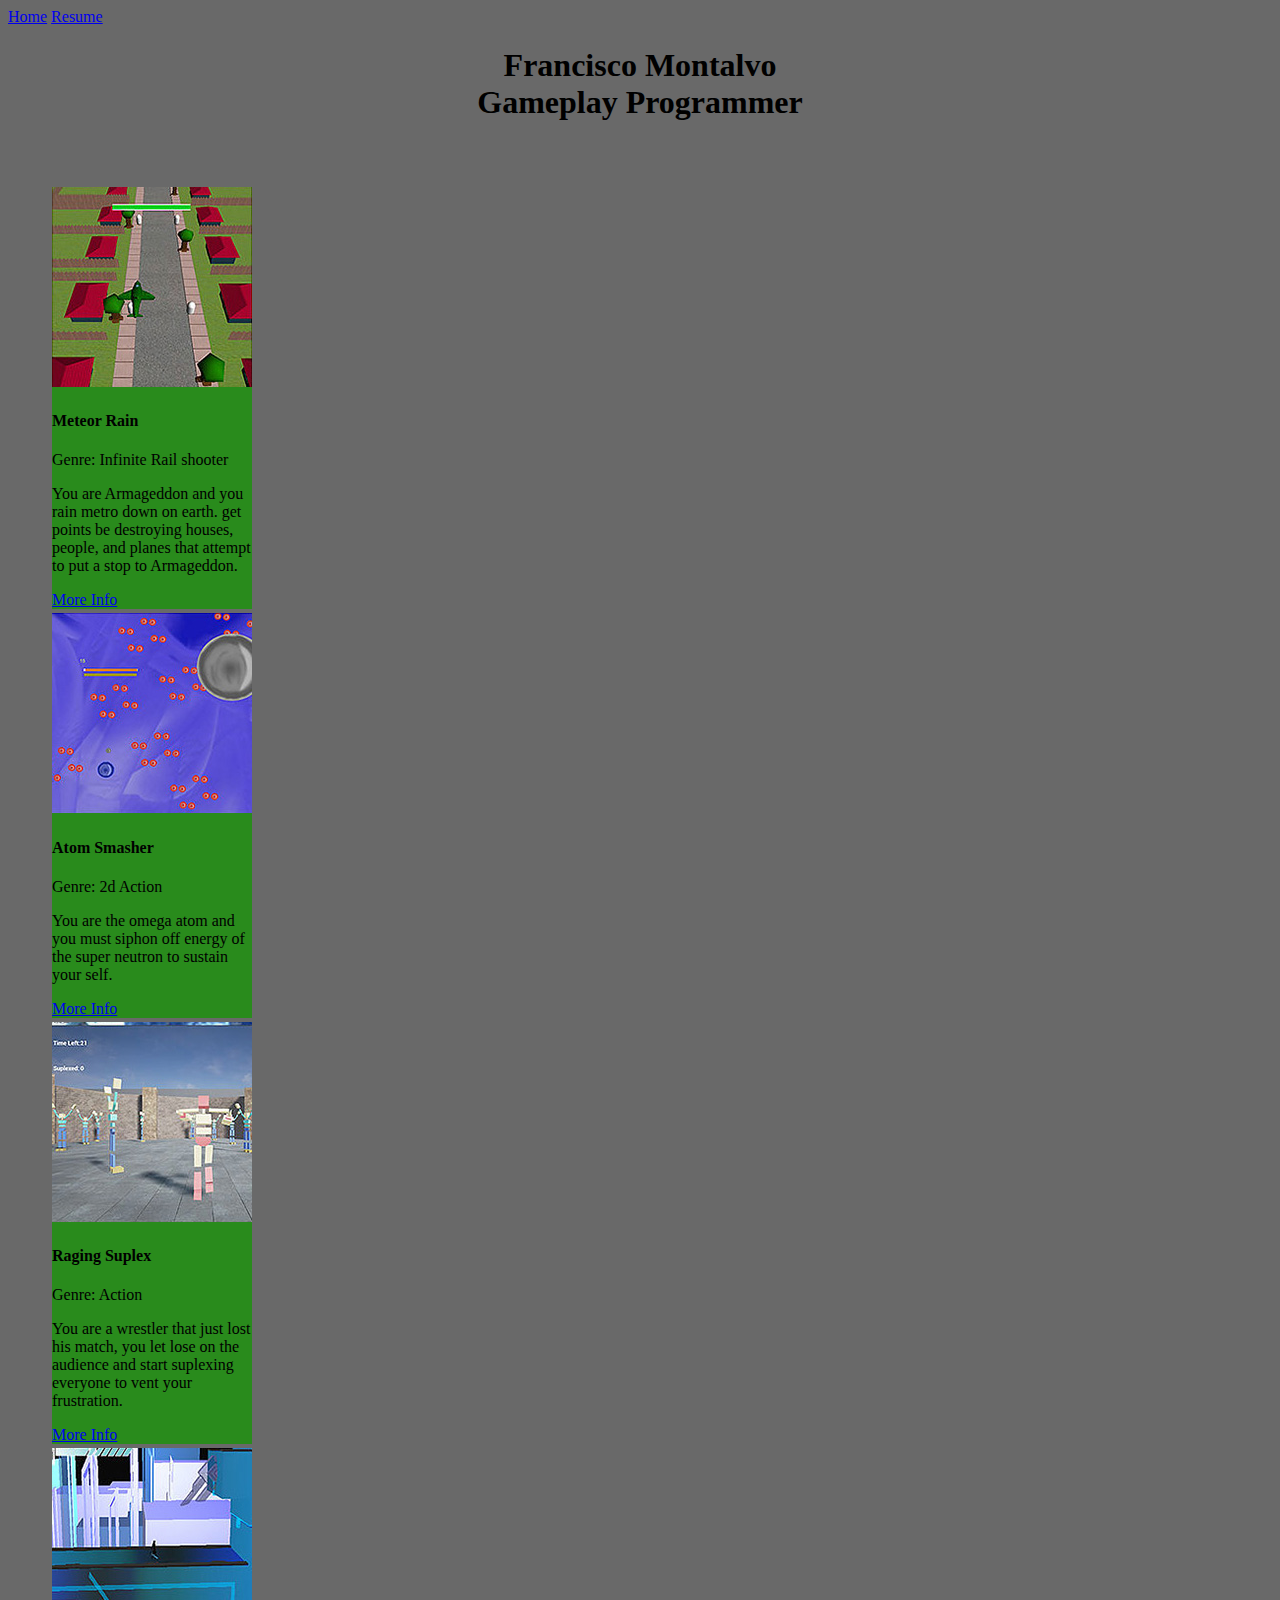
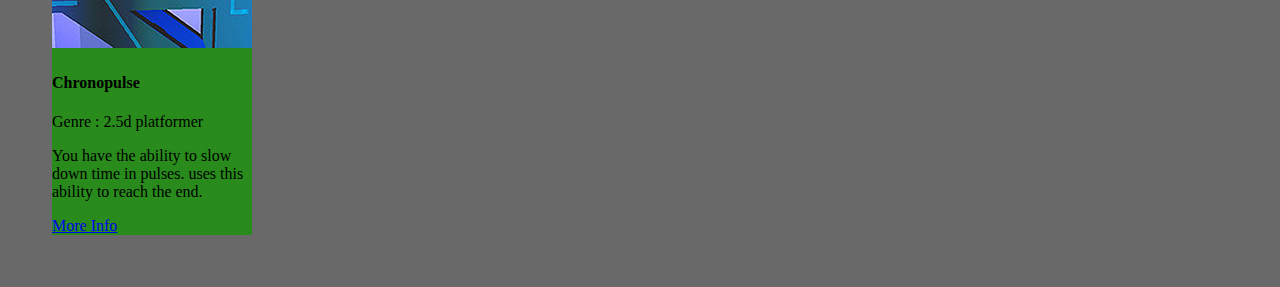
<file: index.html>
<!DOCTYPE html>

<html>
    <head>                  
        <meta charset="UTF-8">
        <meta name="viewport" content="width=device-width, initial-scale=1">
        <title>Test</title>       
 
        <link rel="stylesheet" href="https://stackpath.bootstrapcdn.com/bootstrap/4.1.1/css/bootstrap.min.css" integrity="sha384-WskhaSGFgHYWDcbwN70/dfYBj47jz9qbsMId/iRN3ewGhXQFZCSftd1LZCfmhktB" crossorigin="anonymous">
        <script src="https://stackpath.bootstrapcdn.com/bootstrap/4.1.1/js/bootstrap.min.js" integrity="sha384-smHYKdLADwkXOn1EmN1qk/HfnUcbVRZyYmZ4qpPea6sjB/pTJ0euyQp0Mk8ck+5T" crossorigin="anonymous"></script>
        
        <script src="https://code.jquery.com/jquery-3.3.1.slim.min.js" integrity="sha384-q8i/X+965DzO0rT7abK41JStQIAqVgRVzpbzo5smXKp4YfRvH+8abtTE1Pi6jizo" crossorigin="anonymous"></script>
        <script src="https://cdnjs.cloudflare.com/ajax/libs/popper.js/1.14.3/umd/popper.min.js" integrity="sha384-ZMP7rVo3mIykV+2+9J3UJ46jBk0WLaUAdn689aCwoqbBJiSnjAK/l8WvCWPIPm49" crossorigin="anonymous"></script>
        <link rel="stylesheet" href="styles.css">
    </head>
    <header>
            
            <nav class="nav">
                    <a class="nav-link " href="index.html">Home</a>
                    <a class="nav-link" href="resume.html">Resume</a>
            </nav>
            
    </header>
    <body >
  
        <h1 style="text-align: center;">Francisco Montalvo<br>Gameplay Programmer </h1>

        <div class="container">
            <div class="row">
                <div class="card">
                    <img class=card-img-top src="Images/Meteor_Rain.jpg" >
                    
                    <div class="d-flex flex-column card-body ">
                        <h4 class="card-title">Meteor Rain</h4>    
                        <p> Genre: Infinite Rail shooter</p>
                        <p> You are Armageddon  and you rain metro down on earth. 
                            get points be destroying houses, people, and planes that attempt 
                            to put a stop to Armageddon.
                        </p> 
                        <a class="mt-auto btn btn-primary" href="Projects/MetroRain.html" role="button">More Info</a>
                    </div>
                </div>

                <div class="card " >
                        <img class=card-img-top src="Images/Atom_Smasher.jpg"  >
                        <div class="d-flex flex-column card-body ">
                            <h4 class="card-title">Atom Smasher</h4>    
                            <p> Genre: 2d Action</p>
                            <p> You are the omega atom and you must siphon off energy of the 
                                super neutron  to sustain your self.
                            </p>
                            <a class="mt-auto btn btn-primary" href="Projects/atomSmasher.html" role="button">More Info</a>
                        </div>
                </div>

                <div class="card "  >
                        <img class=card-img-top src="Images/Raging_Suplex.jpg"  >
                        <div class=" d-flex flex-column card-body ">
                            <h4 class="card-title">Raging Suplex</h4>    
                            <p>  Genre: Action</p>
                            <p> You are a wrestler that just lost his match, you let lose on the  
                                audience and start suplexing everyone to vent your frustration.
                            </p>
                            <a class="mt-auto btn btn-primary" href="Projects/RaginSuplex.html" role="button">More Info</a>
                        </div>
                </div>

                <div class="card"  >
                        <img class=card-img-top src="Images/Chronopulse.jpg"  >
                        <div class="d-flex flex-column card-body ">
                            <h4 class="card-title">Chronopulse</h4>    
                            <p>Genre : 2.5d platformer</p>
                            <p> You have the ability to slow down time in pulses. uses this 
                                ability to reach the end.
                            </p>
                            <a class="mt-auto btn btn-primary" href="Projects/chronopulse.html" role="button">More Info</a>
                        </div>
                </div>    
            </div>
                
                
               
                    
            
        </div>  
        

    </body>
</html>
</file>
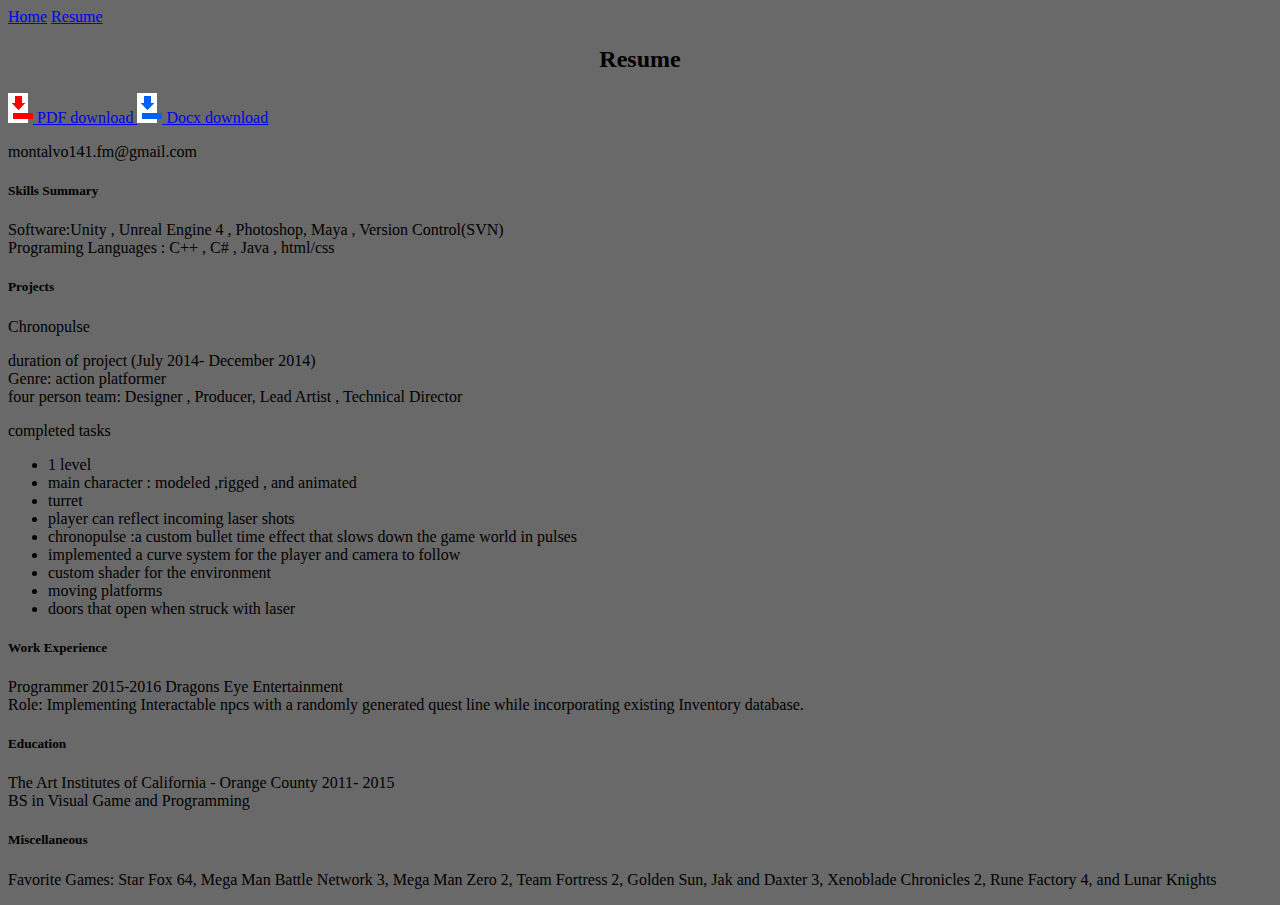
<file: resume.html>
<!DOCTYPE html>
<html>

<head>
    <meta charset="utf-8" />
    <title>Resume</title>
    <meta name="viewport" content="width=device-width, initial-scale=1">
    <link rel="stylesheet" href="https://stackpath.bootstrapcdn.com/bootstrap/4.1.1/css/bootstrap.min.css" integrity="sha384-WskhaSGFgHYWDcbwN70/dfYBj47jz9qbsMId/iRN3ewGhXQFZCSftd1LZCfmhktB"
        crossorigin="anonymous">
    <script src="https://stackpath.bootstrapcdn.com/bootstrap/4.1.1/js/bootstrap.min.js" integrity="sha384-smHYKdLADwkXOn1EmN1qk/HfnUcbVRZyYmZ4qpPea6sjB/pTJ0euyQp0Mk8ck+5T"
        crossorigin="anonymous"></script>

    <script src="https://code.jquery.com/jquery-3.3.1.slim.min.js" integrity="sha384-q8i/X+965DzO0rT7abK41JStQIAqVgRVzpbzo5smXKp4YfRvH+8abtTE1Pi6jizo"
        crossorigin="anonymous"></script>
    <script src="https://cdnjs.cloudflare.com/ajax/libs/popper.js/1.14.3/umd/popper.min.js" integrity="sha384-ZMP7rVo3mIykV+2+9J3UJ46jBk0WLaUAdn689aCwoqbBJiSnjAK/l8WvCWPIPm49"
        crossorigin="anonymous"></script>
    <link rel="stylesheet" href="../styles.css">

</head>

<body>
    <header>
        <nav class="nav">
            <a class="nav-link" href="index.html">Home</a>
            <a class="nav-link" href="resume.html">Resume</a>
        </nav>
        <h2 style="text-align: center">Resume</h2>

    </header>
    <div class="container">
        <div class="downloadLinks text-right">
            <a class="btn btn-primary" href="Downloads/Francisco_Montalvo_Resume.pdf" download>
                <img src="Icons/pdfIcon.png"> PDF download</img>
            </a>

            <a class="btn btn-primary" href="Downloads/Francisco_Montalvo_Resume.docx" download=>
                <img src="Icons/docxIcon.png"> Docx download</img>
            </a> 
            <p> montalvo141.fm@gmail.com</p>
        </div>

        <div class="resumeText col-12">



            <h5>Skills Summary</h5>

            <p>Software:Unity , Unreal Engine 4 , Photoshop, Maya , Version Control(SVN)
                <br> Programing Languages : C++ , C# , Java , html/css</p>


            <h5>Projects</h5>

            <p> Chronopulse</p>
            <p>duration of project (July 2014- December 2014)
                <br> Genre: action platformer
                <br> four person team: Designer , Producer, Lead Artist , Technical Director
            </p>
            <p>completed tasks</p>
            <ul>
                <li>1 level</li>
                <li>main character : modeled ,rigged , and animated</li>
                <li>turret</li>
                <li>player can reflect incoming laser shots</li>
                <li>chronopulse :a custom bullet time effect that slows down the game world in pulses</li>
                <li>implemented a curve system for the player and camera to follow</li>
                <li>custom shader for the environment</li>
                <li>moving platforms</li>
                <li>doors that open when struck with laser</li>
            </ul>

            <h5>Work Experience</h5>
            <p> Programmer 2015-2016 Dragons Eye Entertainment
                <br> Role: Implementing Interactable npcs with a randomly generated quest line while incorporating existing Inventory
                database.</p>

            <h5>Education</h5>

            <p>The Art Institutes of California - Orange County 2011- 2015
                <br> BS in Visual Game and Programming</p>

            <h5>Miscellaneous</h5>
            <p>Favorite Games: Star Fox 64, Mega Man Battle Network 3, Mega Man Zero 2, Team Fortress 2, Golden Sun, Jak and
                Daxter 3, Xenoblade Chronicles 2, Rune Factory 4, and Lunar Knights</p>

        </div>

    </div>

</body>

</html>
</file>
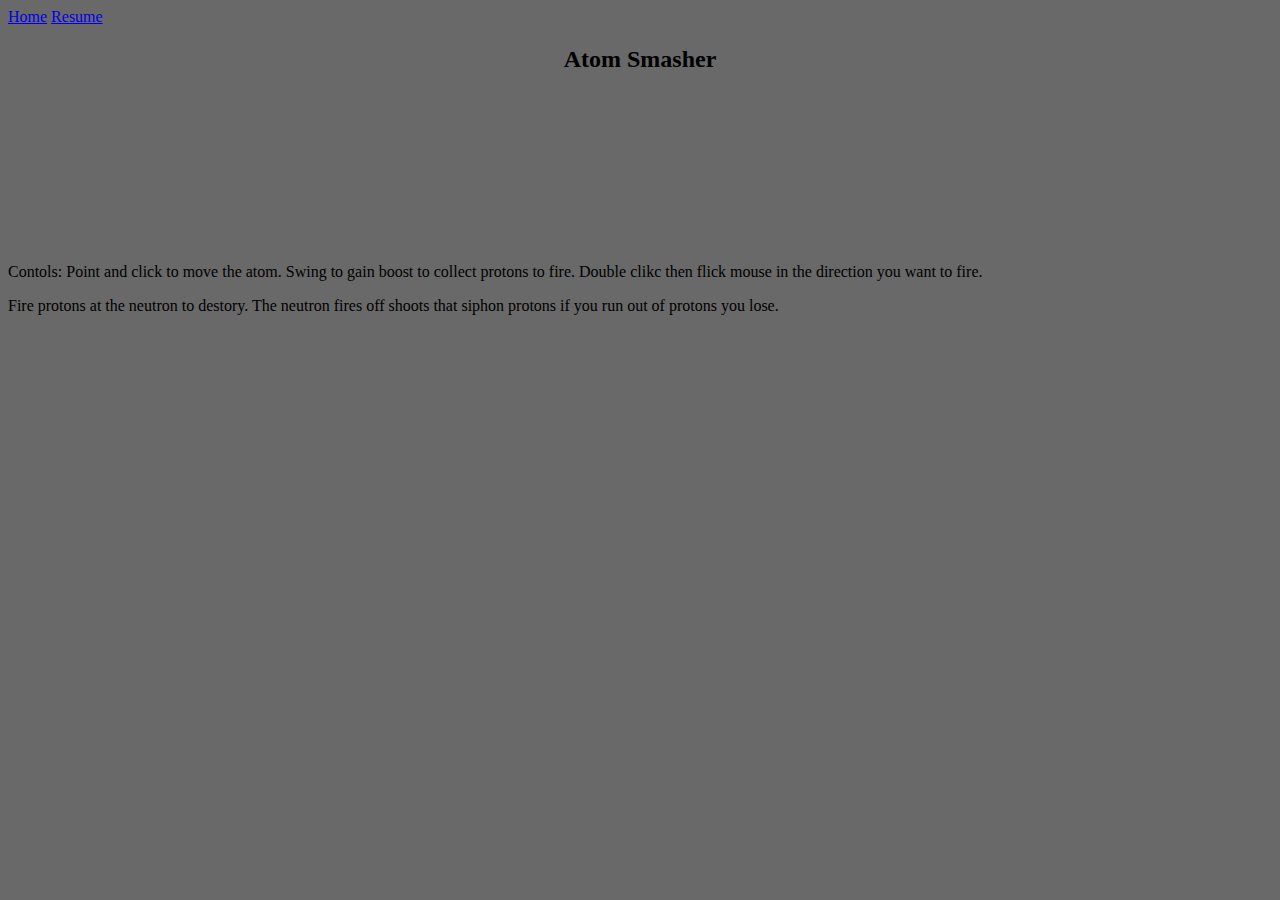
<file: Projects/atomSmasher.html>
<!DOCTYPE html>
<html>
<head>
    <meta charset="utf-8" />
    <meta name="viewport" content="width=device-width, initial-scale=1.0">
    <title>Atom Smasher</title>
    
    <link rel="stylesheet" href="https://stackpath.bootstrapcdn.com/bootstrap/4.1.1/css/bootstrap.min.css" integrity="sha384-WskhaSGFgHYWDcbwN70/dfYBj47jz9qbsMId/iRN3ewGhXQFZCSftd1LZCfmhktB" crossorigin="anonymous">
    <script src="https://stackpath.bootstrapcdn.com/bootstrap/4.1.1/js/bootstrap.min.js" integrity="sha384-smHYKdLADwkXOn1EmN1qk/HfnUcbVRZyYmZ4qpPea6sjB/pTJ0euyQp0Mk8ck+5T" crossorigin="anonymous"></script>
    
    <script src="https://code.jquery.com/jquery-3.3.1.slim.min.js" integrity="sha384-q8i/X+965DzO0rT7abK41JStQIAqVgRVzpbzo5smXKp4YfRvH+8abtTE1Pi6jizo" crossorigin="anonymous"></script>
    <script src="https://cdnjs.cloudflare.com/ajax/libs/popper.js/1.14.3/umd/popper.min.js" integrity="sha384-ZMP7rVo3mIykV+2+9J3UJ46jBk0WLaUAdn689aCwoqbBJiSnjAK/l8WvCWPIPm49" crossorigin="anonymous"></script>
    <link rel="stylesheet" href="../styles.css">

</head>
<header>
    <nav class="nav">
            <a class="nav-link " href="../index.html">Home</a>
            <a class="nav-link" href="../index.html">Resume</a>
            
    </nav>
    <h2 style="text-align: center">Atom Smasher</h2>
</header>
<body>
    <div class="container">
        <div class="embed-responsive embed-responsive-16by9">
        <iframe class="embed-responsive-item" src="https://www.youtube.com/embed/S7HL3GXrGqM" frameborder="0" allow="autoplay; encrypted-media" allowfullscreen></iframe>
        </div>
        <div class="col-12">
            <p>
            Contols:
            Point and click to move the atom. 
            Swing to gain boost to collect protons to fire.
            Double clikc then flick mouse in the direction you want to fire.
            </p>
            <p>
            Fire protons at the neutron to destory. The neutron fires off shoots that siphon protons if you run out of protons you lose.      
            </p>
        </div>
    </div>
</body>
</html>
</file>
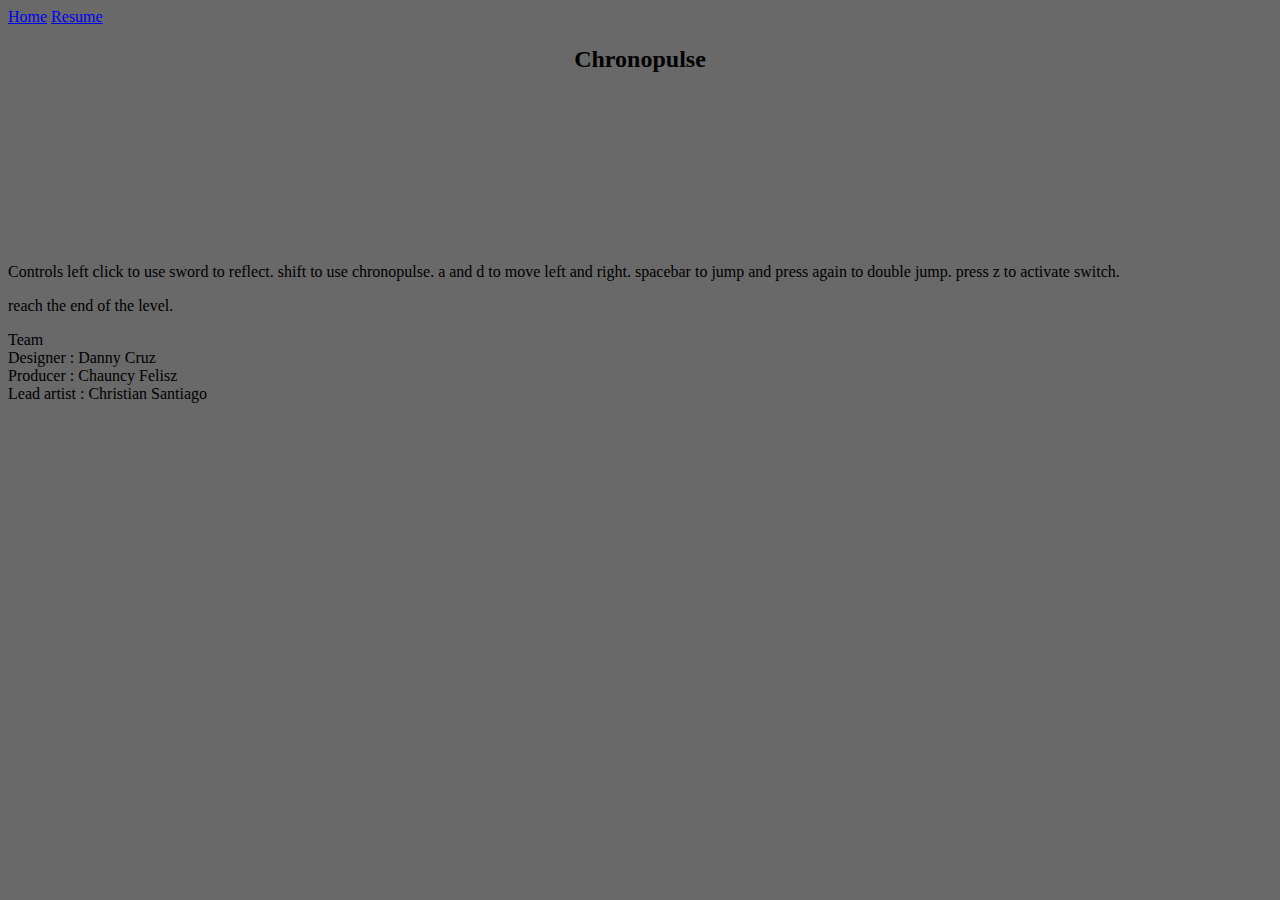
<file: Projects/chronopulse.html>
<!DOCTYPE html>
<html>
<head>
    <meta charset="utf-8" />
    <meta name="viewport" content="width=device-width, initial-scale=1">
    <title>Chronopulse</title>
    
    <link rel="stylesheet" href="https://stackpath.bootstrapcdn.com/bootstrap/4.1.1/css/bootstrap.min.css" integrity="sha384-WskhaSGFgHYWDcbwN70/dfYBj47jz9qbsMId/iRN3ewGhXQFZCSftd1LZCfmhktB" crossorigin="anonymous">
    <script src="https://stackpath.bootstrapcdn.com/bootstrap/4.1.1/js/bootstrap.min.js" integrity="sha384-smHYKdLADwkXOn1EmN1qk/HfnUcbVRZyYmZ4qpPea6sjB/pTJ0euyQp0Mk8ck+5T" crossorigin="anonymous"></script>
    
    <script src="https://code.jquery.com/jquery-3.3.1.slim.min.js" integrity="sha384-q8i/X+965DzO0rT7abK41JStQIAqVgRVzpbzo5smXKp4YfRvH+8abtTE1Pi6jizo" crossorigin="anonymous"></script>
    <script src="https://cdnjs.cloudflare.com/ajax/libs/popper.js/1.14.3/umd/popper.min.js" integrity="sha384-ZMP7rVo3mIykV+2+9J3UJ46jBk0WLaUAdn689aCwoqbBJiSnjAK/l8WvCWPIPm49" crossorigin="anonymous"></script>
    <link rel="stylesheet" href="../styles.css">

</head>
<header>
    <nav class="nav">
            <a class="nav-link " href="../index.html">Home</a>
            <a class="nav-link" href="../index.html">Resume</a>
            
    </nav>
    <h2 style="text-align: center">Chronopulse</h2>
</header>
<body>
    <div class="container">
        <div class="embed-responsive embed-responsive-16by9">
        <iframe class="embed-responsive-item" src="https://www.youtube.com/embed/7WlHim784KE" frameborder="0" allow="autoplay; encrypted-media" allowfullscreen></iframe>
        </div>
        <div class="col-12">  
            <p>
            Controls 
            left click to use sword to reflect.
            shift to use chronopulse.
            a and d to move left and right.
            spacebar to jump and press again to double jump.
            press z to activate switch.
            </p>
            <p>
            reach the end of the level.
            </p>
            <p>
            Team
            <br>Designer : Danny Cruz
            <br>Producer : Chauncy Felisz
            <br>Lead artist : Christian Santiago
            
            </p>
        </div>
    </div>
</body>
</html>
</file>
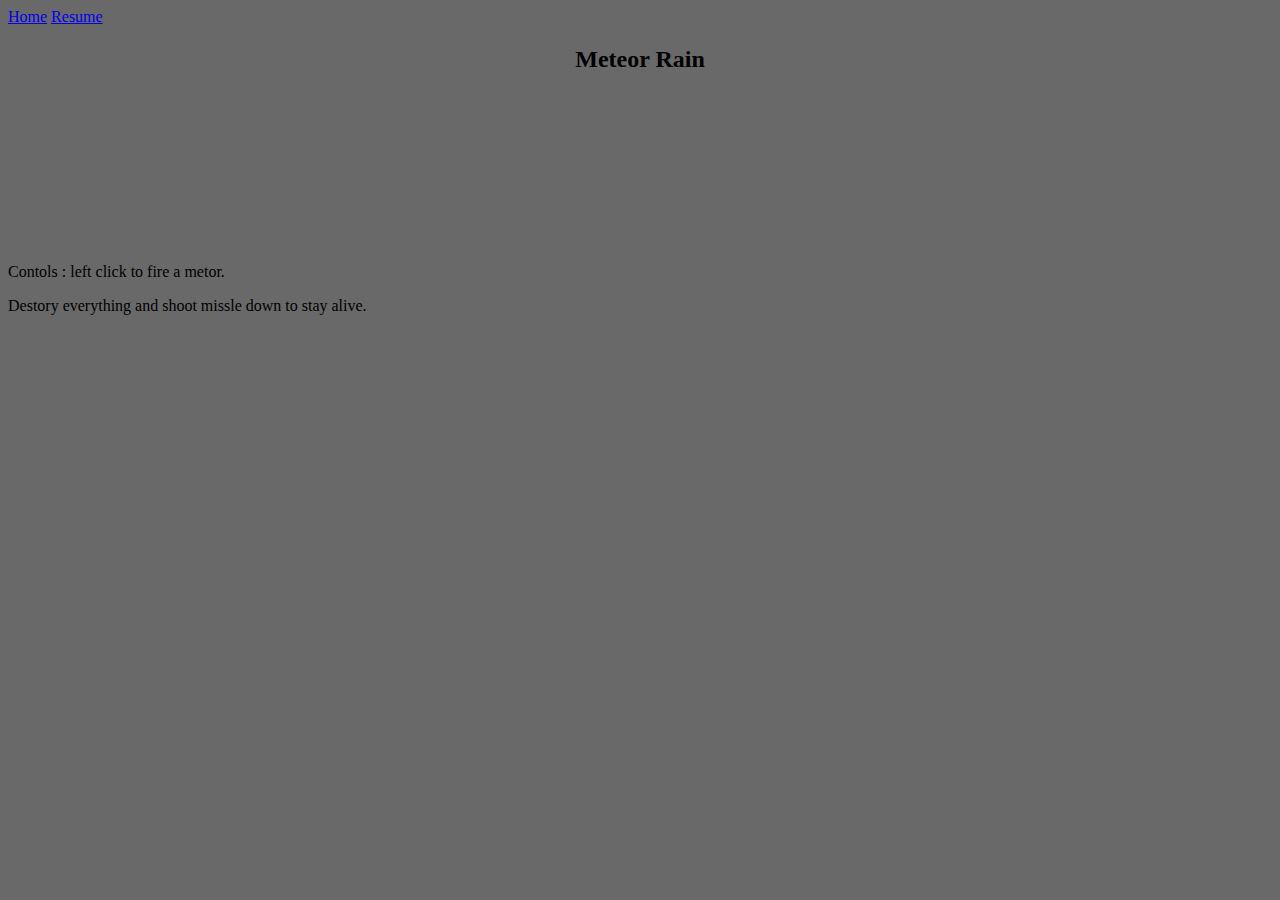
<file: Projects/MetroRain.html>
<!DOCTYPE html>
<html>
<head>
    <meta charset="utf-8" />
    <meta name="viewport" content="width=device-width, initial-scale=1">
    <title>Meteor Rain</title>
    
    <link rel="stylesheet" href="https://stackpath.bootstrapcdn.com/bootstrap/4.1.1/css/bootstrap.min.css" integrity="sha384-WskhaSGFgHYWDcbwN70/dfYBj47jz9qbsMId/iRN3ewGhXQFZCSftd1LZCfmhktB" crossorigin="anonymous">
    <script src="https://stackpath.bootstrapcdn.com/bootstrap/4.1.1/js/bootstrap.min.js" integrity="sha384-smHYKdLADwkXOn1EmN1qk/HfnUcbVRZyYmZ4qpPea6sjB/pTJ0euyQp0Mk8ck+5T" crossorigin="anonymous"></script>
    
    <script src="https://code.jquery.com/jquery-3.3.1.slim.min.js" integrity="sha384-q8i/X+965DzO0rT7abK41JStQIAqVgRVzpbzo5smXKp4YfRvH+8abtTE1Pi6jizo" crossorigin="anonymous"></script>
    <script src="https://cdnjs.cloudflare.com/ajax/libs/popper.js/1.14.3/umd/popper.min.js" integrity="sha384-ZMP7rVo3mIykV+2+9J3UJ46jBk0WLaUAdn689aCwoqbBJiSnjAK/l8WvCWPIPm49" crossorigin="anonymous"></script>
    <link rel="stylesheet" href="../styles.css">

</head>
<header>
    <nav class="nav">
            <a class="nav-link active" href="../index.html">Home</a>
            <a class="nav-link" href="../index.html">Resume</a>
            
    </nav>
    <h2 style="text-align: center">Meteor Rain</h2>
</header>
<body>
    <div class="container">
        <div class="embed-responsive embed-responsive-16by9">
        <iframe class="embed-responsive-item" src="https://www.youtube.com/embed/TVx-k6Cjsw0" frameborder="0" allow="autoplay; encrypted-media" allowfullscreen></iframe>
        </div>
        <div class="col-12">
            <p>
            Contols : left click  to fire a metor.
            </p>
            <p>
            Destory everything and shoot missle down to stay alive.
                
            </p>
        </div>
    </div>
</body>
</html>
</file>
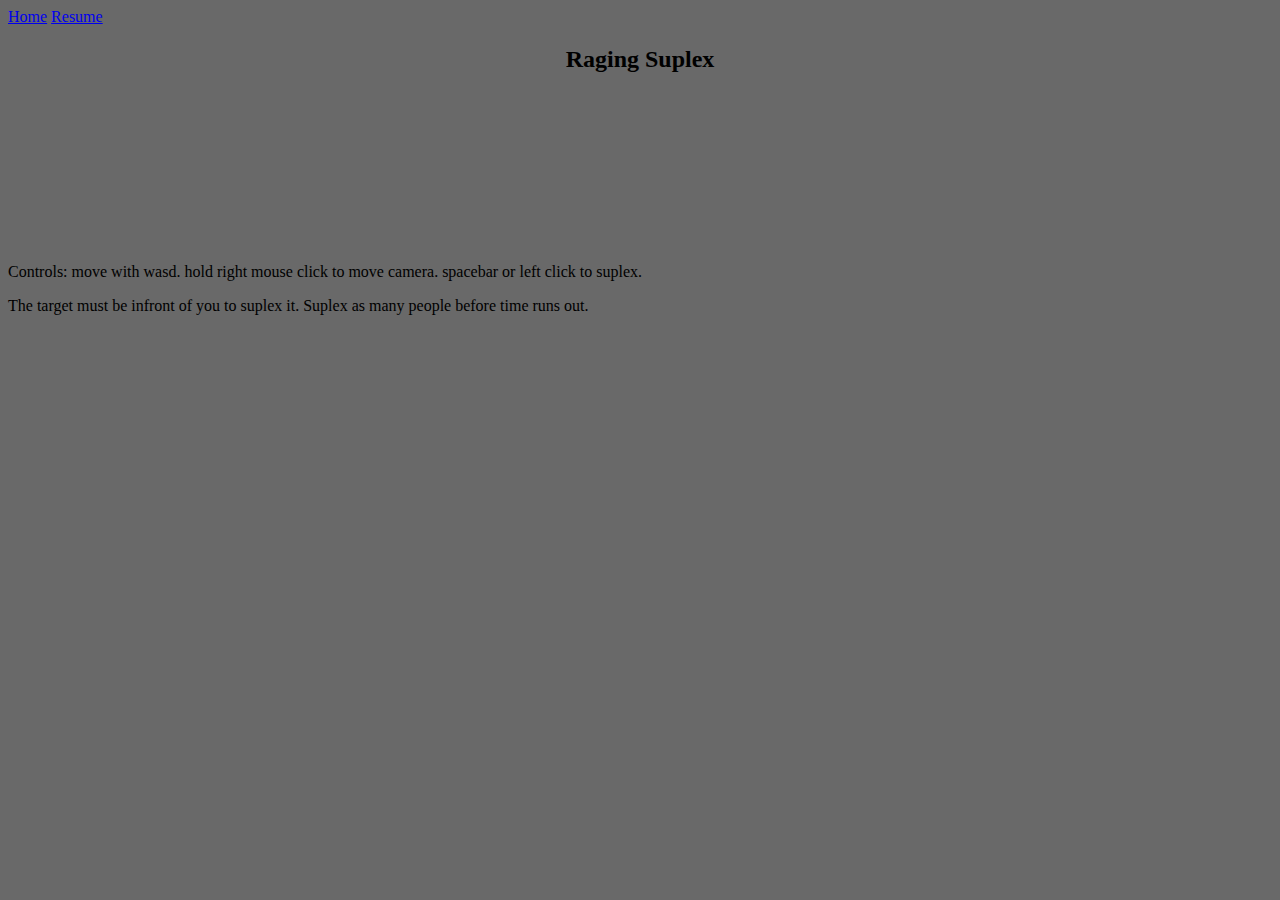
<file: Projects/RaginSuplex.html>
<!DOCTYPE html>
<html>
<head>
    <meta charset="utf-8" />
    <meta name="viewport" content="width=device-width, initial-scale=1">
    <title>Raging Suplex</title>
    
    <link rel="stylesheet" href="https://stackpath.bootstrapcdn.com/bootstrap/4.1.1/css/bootstrap.min.css" integrity="sha384-WskhaSGFgHYWDcbwN70/dfYBj47jz9qbsMId/iRN3ewGhXQFZCSftd1LZCfmhktB" crossorigin="anonymous">
    <script src="https://stackpath.bootstrapcdn.com/bootstrap/4.1.1/js/bootstrap.min.js" integrity="sha384-smHYKdLADwkXOn1EmN1qk/HfnUcbVRZyYmZ4qpPea6sjB/pTJ0euyQp0Mk8ck+5T" crossorigin="anonymous"></script>
    
    <script src="https://code.jquery.com/jquery-3.3.1.slim.min.js" integrity="sha384-q8i/X+965DzO0rT7abK41JStQIAqVgRVzpbzo5smXKp4YfRvH+8abtTE1Pi6jizo" crossorigin="anonymous"></script>
    <script src="https://cdnjs.cloudflare.com/ajax/libs/popper.js/1.14.3/umd/popper.min.js" integrity="sha384-ZMP7rVo3mIykV+2+9J3UJ46jBk0WLaUAdn689aCwoqbBJiSnjAK/l8WvCWPIPm49" crossorigin="anonymous"></script>
    <link rel="stylesheet" href="../styles.css">

</head>
<header>
    <nav class="nav">
            <a class="nav-link" href="../index.html">Home</a>
            <a class="nav-link" href="../index.html">Resume</a>
            
    </nav>
    <h2 style="text-align: center">Raging Suplex</h2>
</header>
<body>
    <div class="container">
        <div class="embed-responsive embed-responsive-16by9">
        <iframe class="embed-responsive-item" src="https://www.youtube.com/embed/uR1HNkIoqhA" frameborder="0" allow="autoplay; encrypted-media" allowfullscreen></iframe>
        </div>
        <div class="col-12">
            <p>
                Controls: move with wasd. hold right mouse click to move camera. spacebar or left click to suplex.
            </p>
            <p>
                The target must be infront of you to suplex it. Suplex as many people before time runs out.
            </p>
        </div>
    </div>
    
</body>
</html>
</file>
<file: styles.css>
.row
{
    padding: 40px;
    

}
.card
{
    width:200px;
    margin: 4px;
    background-color: rgb(41, 139, 28);
}
body
{
    background-color: dimgray;
}
</file>
